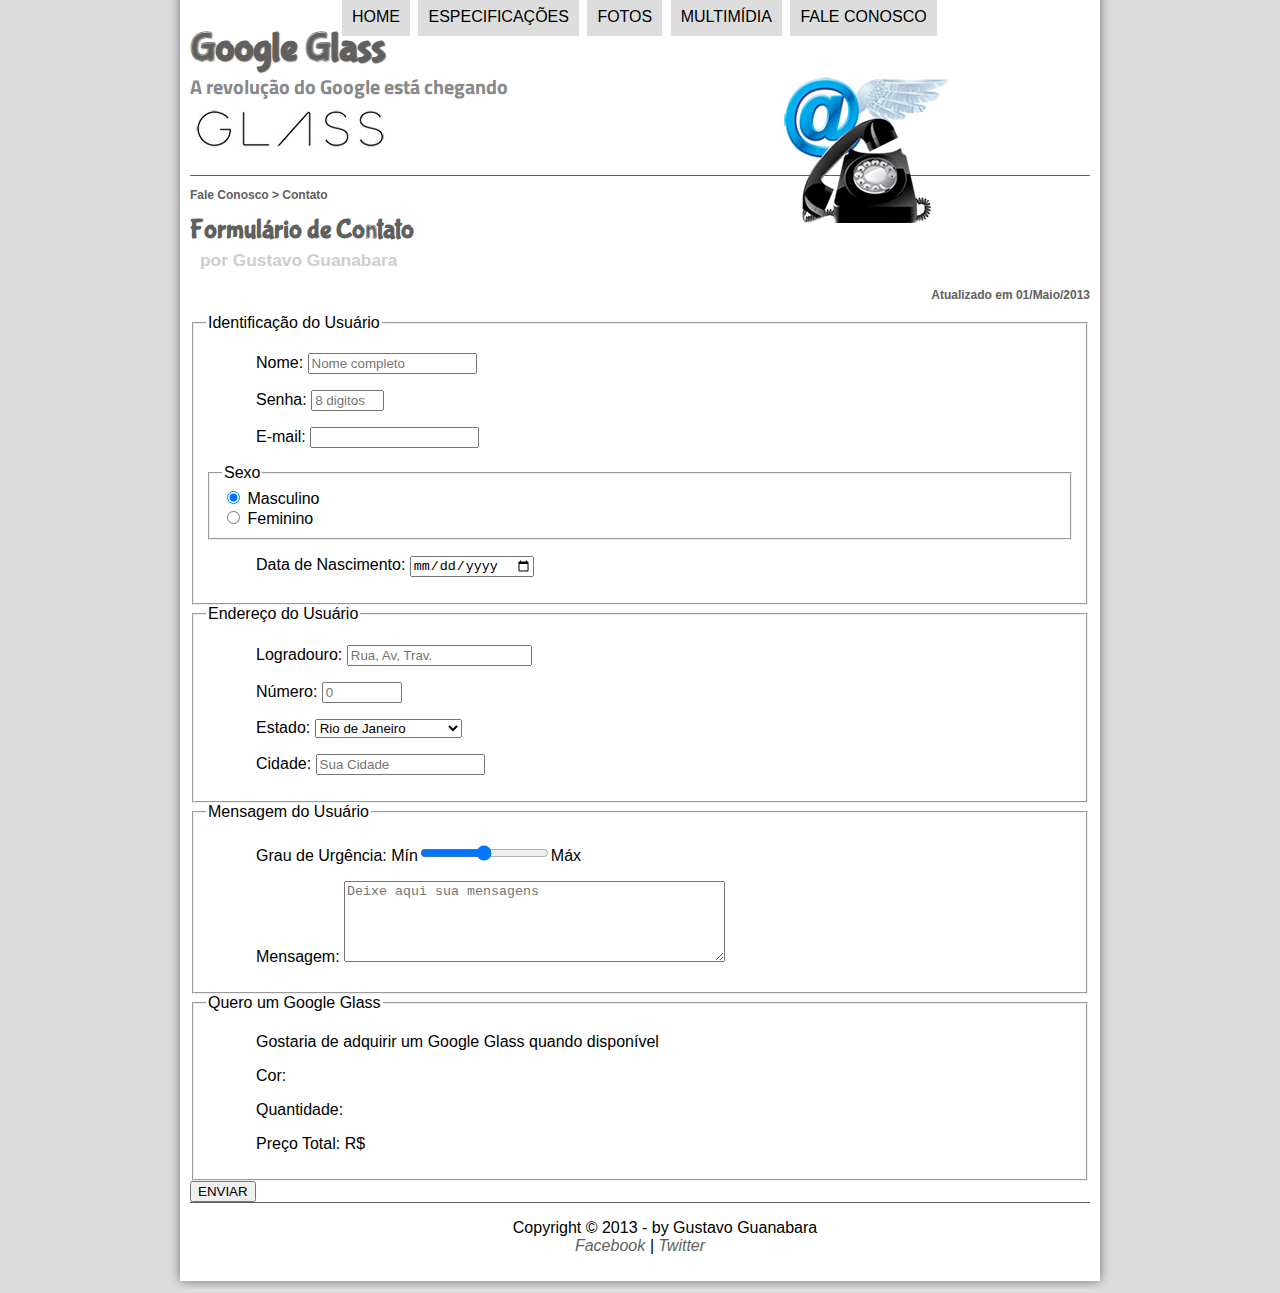
<file: fale-conosco.html>
<!DOCTYPE html>
<html lang="pt-br">
    <head>
        <meta charset= "UTF-8"/>
        <title>Tudo sobre Google glass</title>
        <link rel="stylesheet" type="text/css" href="_css/estilo.css"/>
        <link rel="stylesheet" type="text/css" href="_css/form.css"/>
    </head>
    <script language= "javascript" src="_javascript/funcoes.js"></script>
    <body>
        <div id= "interface">
    
            <header id="cabecalho">
                <hgroup>
                    <h1>Google Glass</h1>
                    <h2>A revolução do Google está chegando</h2>
                </hgroup>

                <img id="icone" src="_imagens/contato.png">

                <nav id="menu">
                    <h1>Menu Principal</h1>
                    <ul type="squere">
                        <li onmouseover="mudaFoto('_imagens/home.png')" onmouseout= "mudaFoto('_imagens/contato.png')"><a href="index.html">Home</a></li>
                        <li onmouseover="mudaFoto('_imagens/especificacoes.png')"onmouseout= "mudaFoto('_imagens/contato.png')"><a href="specs.html">Especificações</a></li>
                        <li onmouseover="mudaFoto('_imagens/fotos.png')" onmouseout= "mudaFoto('_imagens/contato.png')"><a href="fotos.html"onmouseout= "mudaFoto('_imagens/glass-oculos-preto-peq.png')">Fotos</a></li>
                        <li onmouseover="mudaFoto('_imagens/multimidia.png')" onmouseout= "mudaFoto('_imagens/contato.png')"><a href="multimidia.html">Multimídia</a></li>
                        <li onmouseover="mudaFoto('_imagens/contato.png')" onmouseout= "mudaFoto('_imagens/contato.png')"><a href="fale-conosco.html">Fale conosco</a></li>
                    </ul>
                </nav>

            </header>
        
            <section id="corpo-full">
                <article id="noticia-principal">
                <header id="cabecalho-artigo">
                    <hgroup>
                            <h3>Fale Conosco > Contato</h3>
                            <h1>Formulário de Contato</h1>
                            <h2>por Gustavo Guanabara</h2>
                            <h3 class="direita">Atualizado em 01/Maio/2013</h3>
                    </hgroup>
                </header>
                    <form method="POST" id="fContato" action="mailto:contato@cursoemvideo.com">
                        <fieldset id="usuario">
                            <legend>Identificação do Usuário</legend>
                                <p><label for="cNome">Nome:</label> <input name="tNome" id="cNome" type="text" size="18" maxlength="30" placeholder="Nome completo"> </p>
                                <p><label for="cSenha">Senha:</label> <input name="tSenha" id="cSenha" type="password" size="6" maxlength="8" placeholder="8 digitos"></p>
                                <p><label for="cMail">E-mail:</label> <input name="tMail" id="cMail" type="email" size="18" maxlength="40"></p>
                            <fieldset id="sedxo">
                                <legend>Sexo</legend>
                                    <input type="radio" name="tSexo" id="cMasc" checked/> <label for="cMasc">Masculino</label><br/>
                                    <input type="radio" name="tSexo" id="cFem"/> <label for="cFem">Feminino</label>
                            </fieldset>
                            <p><label for="cNasc">Data de Nascimento:</label> <input name="tNasc" id="cNasc" type="date"/> </p>
                        </fieldset>
                        <fieldset id="endereco">
                            <legend>Endereço do Usuário</legend>
                                <p><label for="cRua">Logradouro:</label> <input name="tRua" id="cRua" type="text" placeholder="Rua, Av, Trav."/> </p>
                                <p><label for="cNum">Número:</label> <input name="tNum" id="cNum" type="number" min="0" max="99999" placeholder="0"/> </p>
                                <p><label for="cEst">Estado:</label>
                                    <select name="tEst" id="cEst">
                                        <optgroup label="Região Suldeste">
                                            <option value="RJ" selected>Rio de Janeiro</option>
                                            <option value="SP">São Paulo</option>
                                            <option value="MG">Minas Gerais</option>
                                        </optgroup>
                                        <optgroup label="Região Sul">
                                            <option value="PR">Paraná</option>
                                            <option value="SC">Santa Catarina</option>
                                            <option value="RS">Rio Grande do Sul</option>
                                        </optgroup>
                                    </select> </p>
                                <p><label for="cCid">Cidade:</label>
                                   <input name="tCid" id="cCid" type="text" size="18" maxlength="40" placeholder="Sua Cidade" list="cidaddes"/> </p>
                                   <datalist id="cidaddes">
                                       <option value="Rio de janeiro"></option>
                                       <option value="Nova Iguaçu"></option>
                                       <option value="Niterói"></option>
                                       <option value="Belford Roxo"></option>
                                   </datalist>
                        </fieldset>
                        <fieldset id="mensagem">
                            <legend>Mensagem do Usuário</legend>
                                <p><label for="cUrg">Grau de Urgência:</label>
                                    Mín<input type="range" name="tUrg" id="cUrg" min="0" max="10" steep="2">Máx</p>
                                <p><label for="cMsg">Mensagem:</label>
                                    <textarea name="tMsg" id="cMsg" cols="45" rows="5" placeholder="Deixe aqui sua mensagens"></textarea> </p>
                        </fieldset>
                        <fieldset id="pedido">
                            <legend>Quero um Google Glass</legend>
                                <p><label for="cPed">Gostaria de adquirir um Google Glass quando disponível</label></p>
                                <p><label for="cCor">Cor:</label></p>
                                <p><label for="cQtd">Quantidade:</label></p>
                                <p><label for="cTot">Preço Total: R$</label></p>
                        </fieldset>


                        <button>ENVIAR</button>
                    </form>
                </article>
            </section>

            <footer id="rodape">
    <p>Copyright &copy; 2013 - by Gustavo Guanabara<br/><i>
    <a href="http://facebook.com/cursoemvideo" target="_blank">Facebook</a> |  <a href="http://twitter.com/cursoemvideo" target="_blank">Twitter</a></i></p>
            </footer>
        </div>
    </body>
</html>
</file>
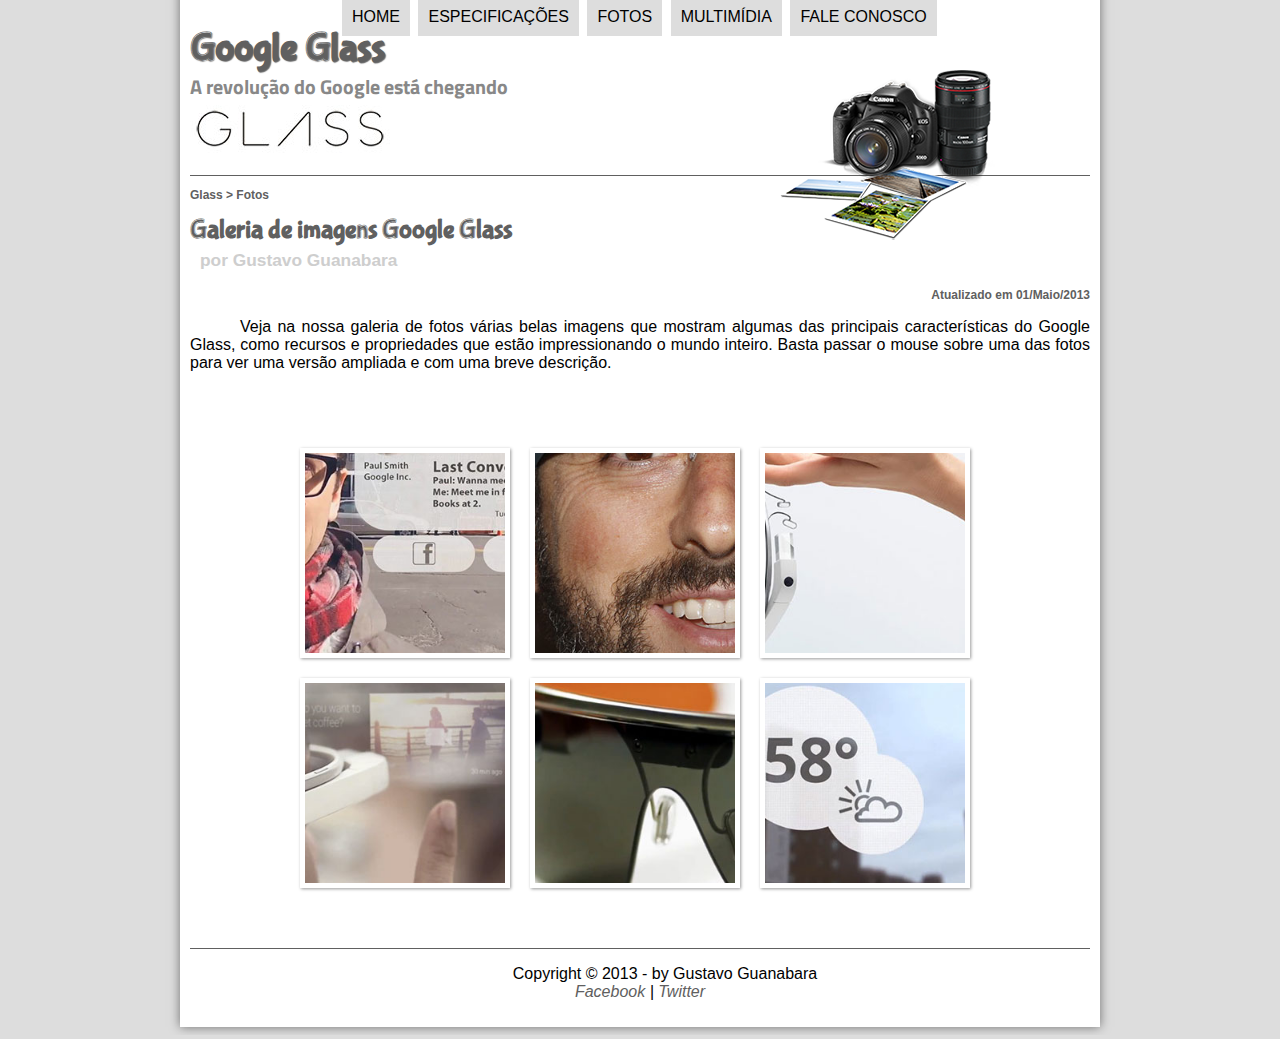
<file: fotos.html>
<!DOCTYPE html>
<html lang="pt-br">
    <head>
        <meta charset= "UTF-8"/>
        <title>Tudo sobre Google glass</title>
        <link rel="stylesheet" type="text/css" href="_css/estilo.css"/>
        <link rel="stylesheet" type="text/css" href="_css/fotos.css"/>
    </head>
    <script language= "javascript" src="_javascript/funcoes.js"></script>
    <body>
        <div id= "interface">
    
            <header id="cabecalho">
                <hgroup>
                    <h1>Google Glass</h1>
                    <h2>A revolução do Google está chegando</h2>
                </hgroup>

                <img id="icone" src="_imagens/fotos.png">

                <nav id="menu">
                    <h1>Menu Principal</h1>
                    <ul type="squere">
                        <li onmouseover="mudaFoto('_imagens/home.png')" onmouseout= "mudaFoto('_imagens/fotos.png')"><a href="index.html">Home</a></li>
                        <li onmouseover="mudaFoto('_imagens/especificacoes.png')"onmouseout= "mudaFoto('_imagens/fotos.png')"><a href="specs.html">Especificações</a></li>
                        <li onmouseover="mudaFoto('_imagens/fotos.png')" onmouseout= "mudaFoto('_imagens/fotos.png')"><a href="fotos.html"onmouseout= "mudaFoto('_imagens/glass-oculos-preto-peq.png')">Fotos</a></li>
                        <li onmouseover="mudaFoto('_imagens/multimidia.png')" onmouseout= "mudaFoto('_imagens/fotos.png')"><a href="multimidia.html">Multimídia</a></li>
                        <li onmouseover="mudaFoto('_imagens/contato.png')" onmouseout= "mudaFoto('_imagens/fotos.png')"><a href="fale-conosco.html">Fale conosco</a></li>
                    </ul>
                </nav>

            </header>
        
            <section id="corpo-full">
                <article id="noticia-principal">
                <header id="cabecalho-artigo">
                    <hgroup>
                            <h3>Glass > Fotos</h3>
                            <h1>Galeria de imagens Google Glass</h1>
                            <h2>por Gustavo Guanabara</h2>
                            <h3 class="direita">Atualizado em 01/Maio/2013</h3>
                    </hgroup>
                </header>

                <p>Veja na nossa galeria de fotos várias belas imagens que mostram algumas das principais características do Google Glass, como recursos e propriedades que estão impressionando o mundo inteiro. Basta passar o mouse sobre uma das fotos para ver uma versão ampliada e com uma breve descrição.</p>

                <ul id="album-fotos">
                    <li id="fotos01"><span>Agenda e lembretes</span></li>
                    <li id="fotos02"><span>Sergey Brin usando o Glass</span></li>
                    <li id="fotos03"><span>Leve e compacto</span></li>
                    <li id="fotos04"><span>Sensação de uma tela de 50"</span></li>
                    <li id="fotos05"><span>Vários tipos de lente</span></li>
                    <li id="fotos06"><span>Informações importantes</span></li>
                </ul>
                </article>
            </section>

            <footer id="rodape">
                <p>Copyright &copy; 2013 - by Gustavo Guanabara<br/><i>
                <a href="http://facebook.com/cursoemvideo" target="_blank">Facebook</a> |  <a href="http://twitter.com/cursoemvideo" target="_blank">Twitter</a></i></p>
            </footer>
        </div>
    </body>
</html>
</file>
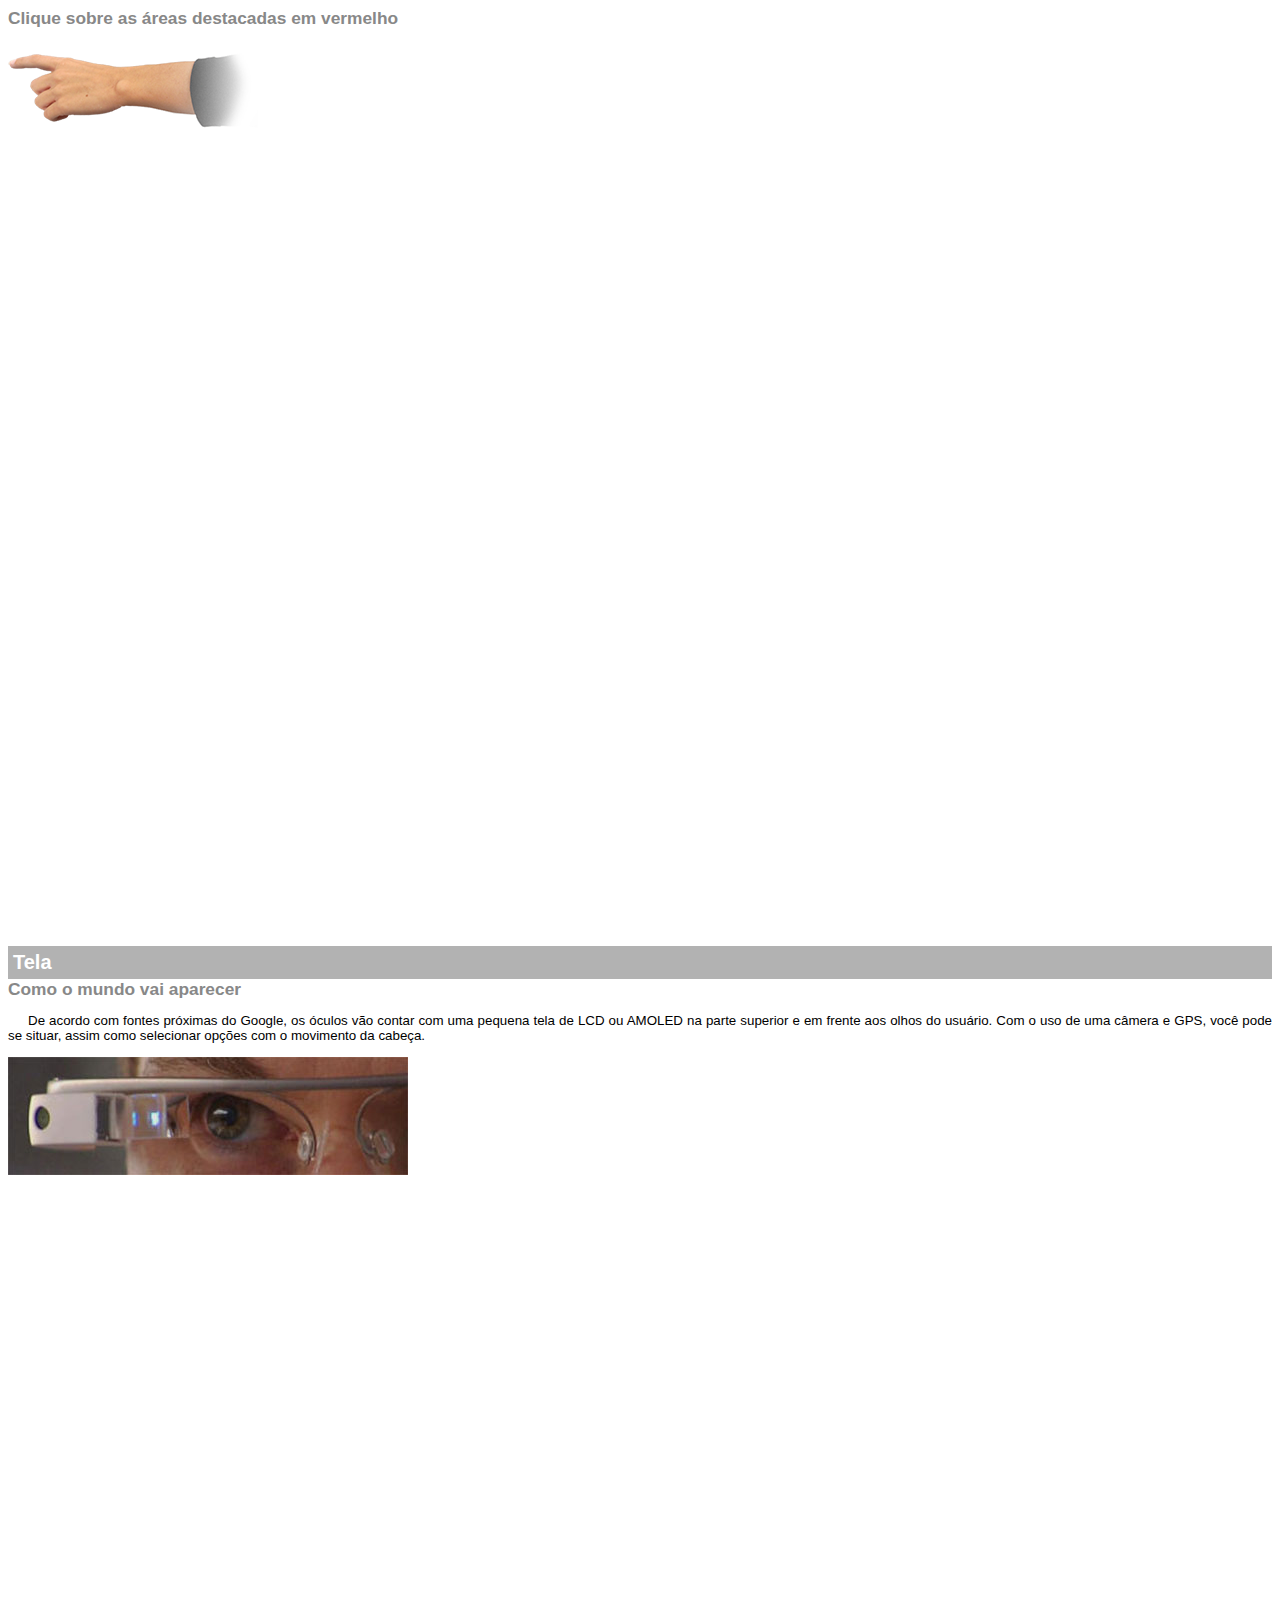
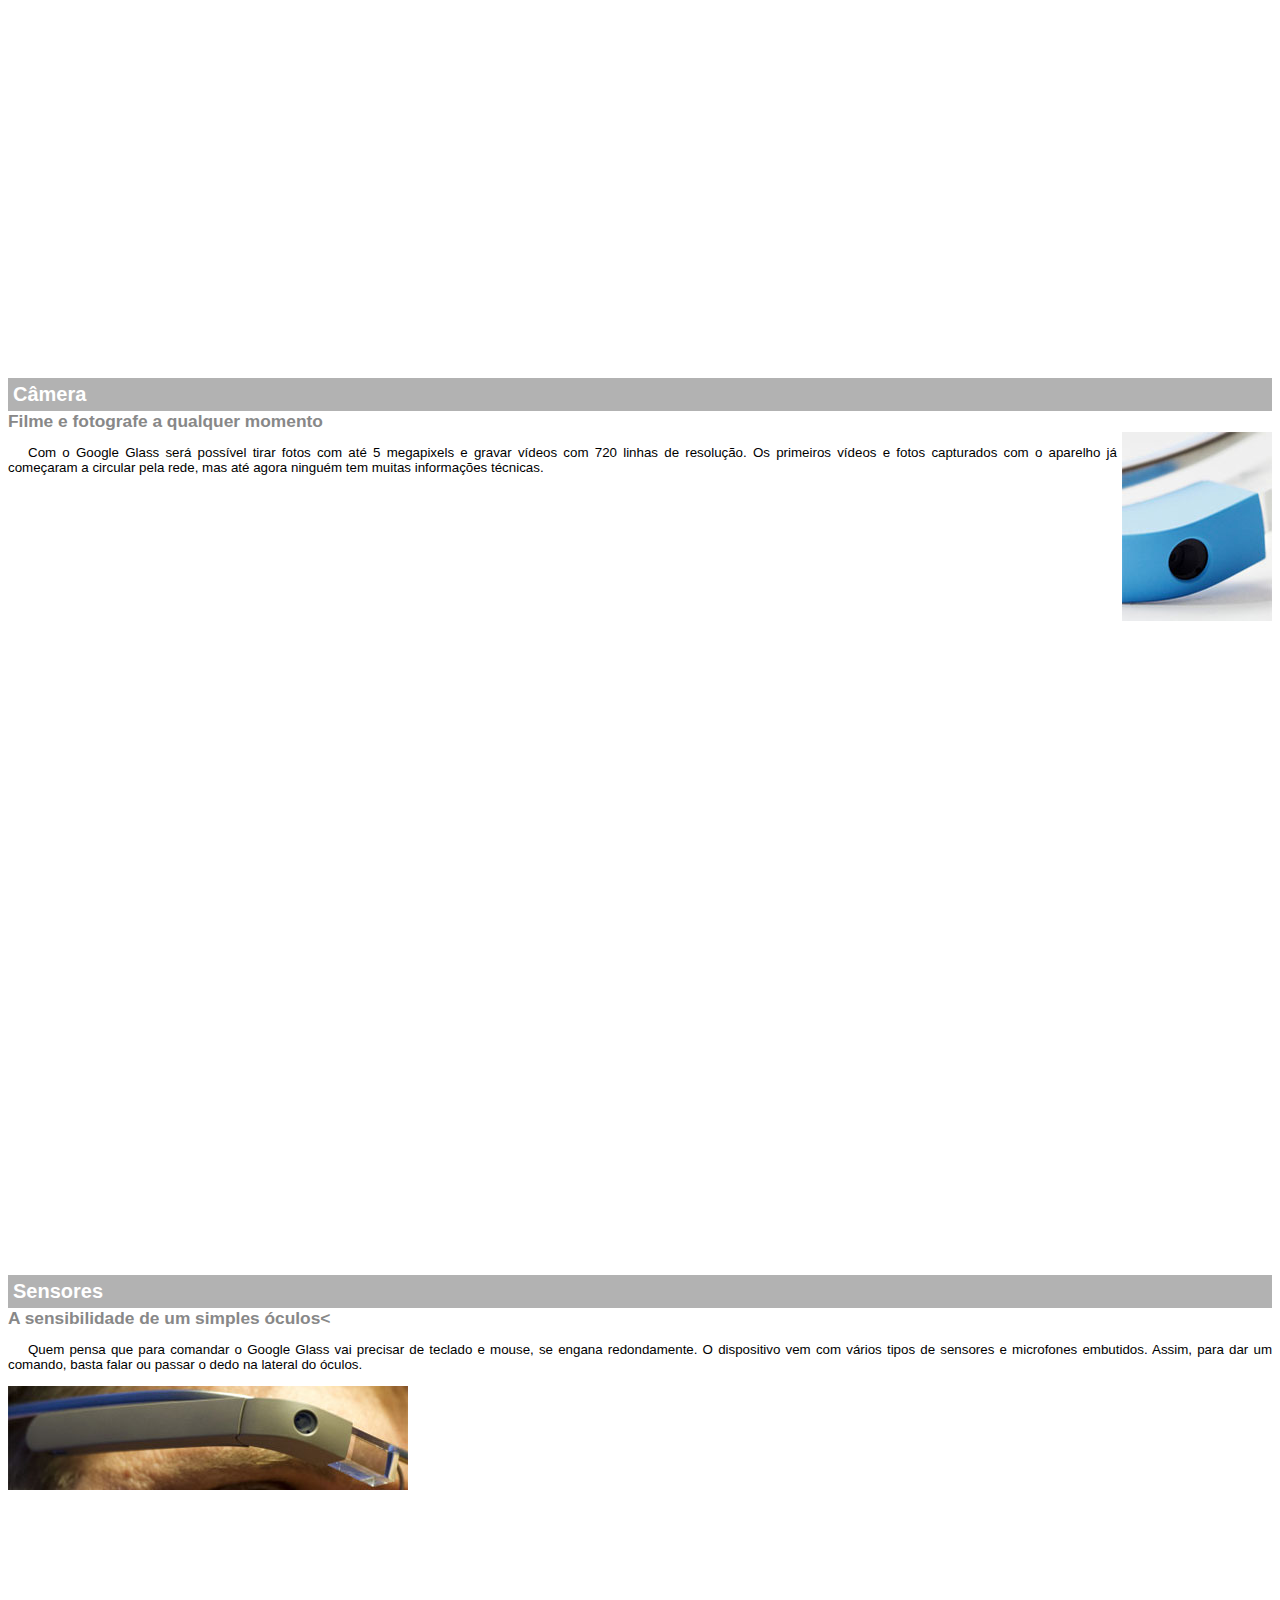
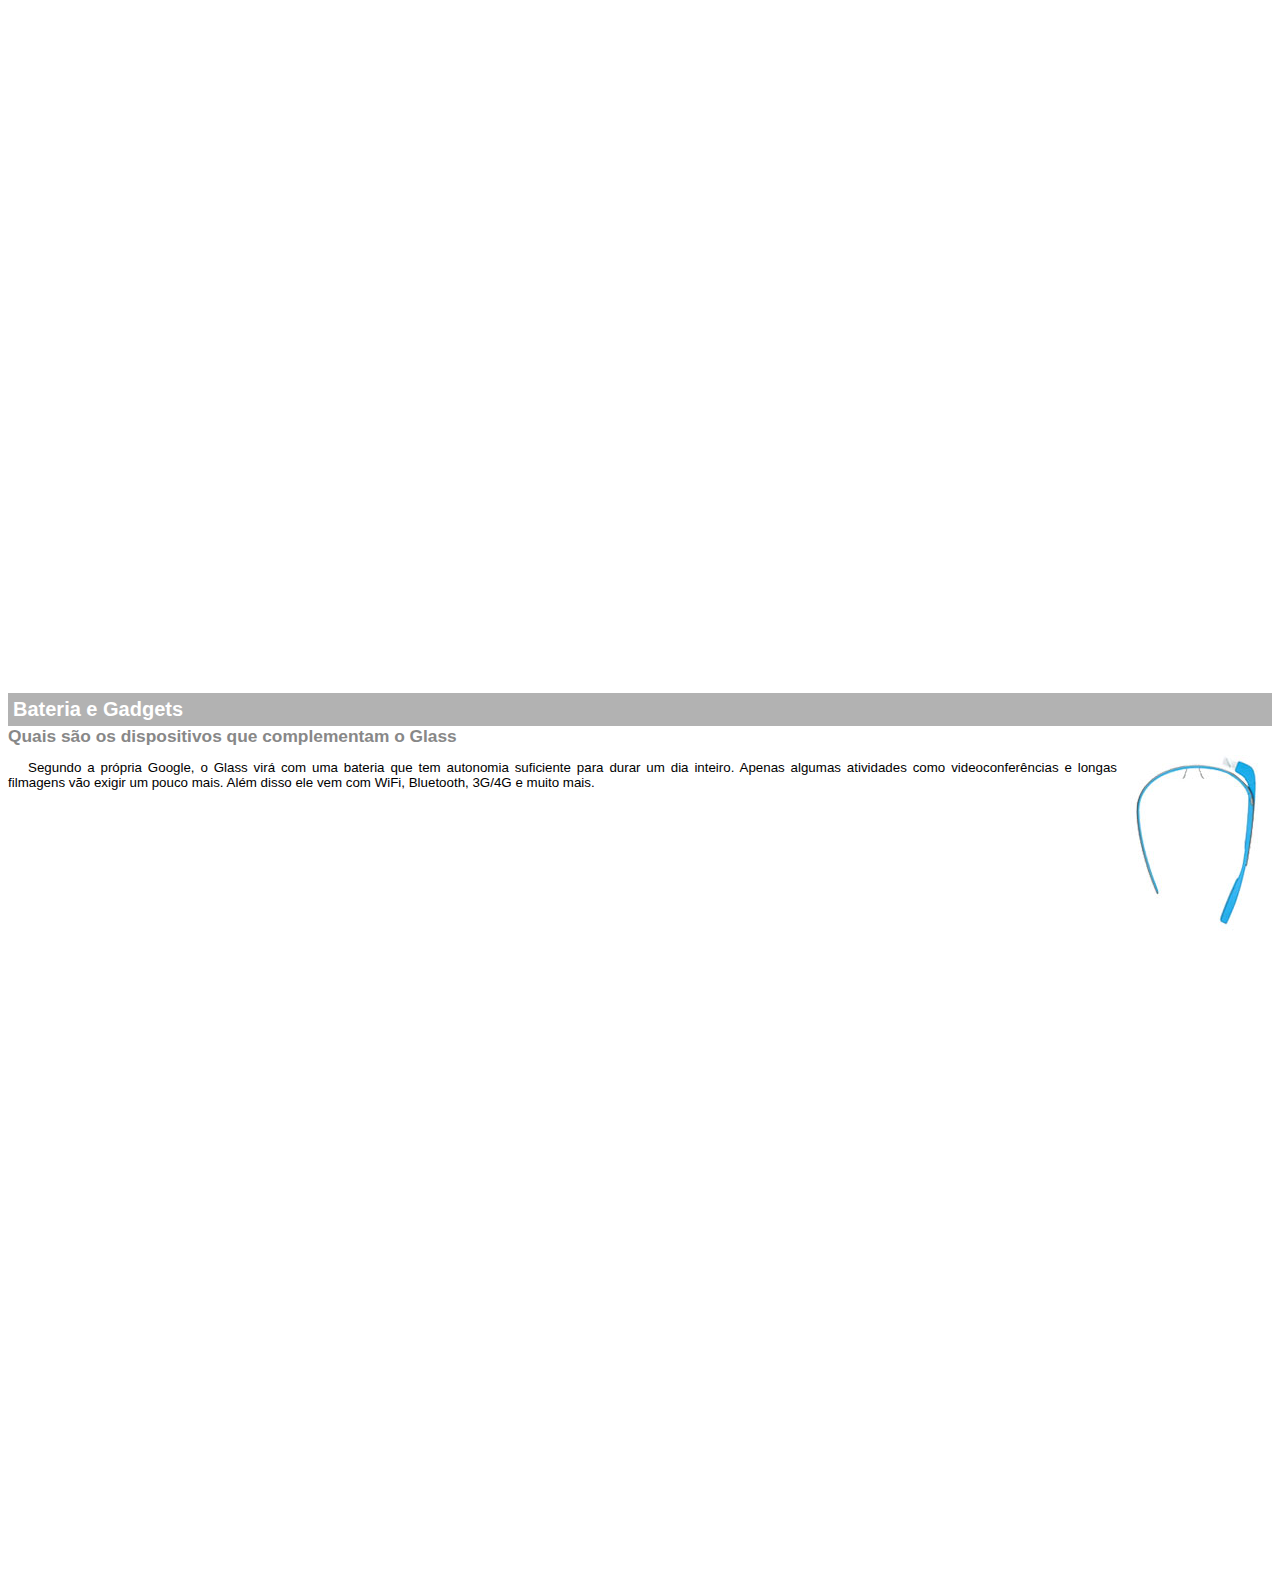
<file: google-glass.html>
<!DOCTYPE html>
<html>
<head>
    <meta charset="utf-8"/>
    <title>informações sobre o Google Glass</title>
    <style>
        body {
            font-family: Arial;
            font-size: 10pt;
        }
        p {
            text-align: justify;
            text-indent: 20px;
        }
        article h1 {
            font-size: 15pt;
            color: #ffffff;
            background-color: rgba(0, 0, 0, .3);
            padding: 5px;
            margin: 0px;
        }
        article h2 {
            font-size: 13pt;
            color: #888888;
            margin: 0px;
        }
        article {
            margin-bottom: 800px;
        }
        img.img-dir{
            display: block;
            float: right;
            margin-left: 5px;
        }
    </style>
</head>
<body>
    <article id="topo">
        <header>
            <h2>Clique sobre as áreas destacadas em vermelho</h2>
        </header>
        <img src="_imagens/mao.png" alt="Mão apontando para esquerda"/>
    </article>

    <article id="tela">
        <header>
            <h1>Tela</h1>
            <h2>Como o mundo vai aparecer</h2>
        </header>
        <p>De acordo com fontes próximas do Google, os óculos vão contar com uma pequena tela de LCD ou AMOLED na parte superior e em frente aos olhos do usuário. Com o uso de uma câmera e GPS, você pode se situar, assim como selecionar opções com o movimento da cabeça.</p>
        <img src="_imagens/det-tela.jpg" alt="Tela do Google Glass">
    </article>

    <article id="camera">
        <header>
            <h1>Câmera</h1>
            <h2>Filme e fotografe a qualquer momento</h2>
        </header>
        <img src="_imagens/det-camera.jpg" class="img-dir" alt="Câmera do Google Glass">
        <p>Com o Google Glass será possível tirar fotos com até 5 megapixels e gravar vídeos com 720 linhas de resolução. Os primeiros vídeos e fotos capturados com o aparelho já começaram a circular pela rede, mas até agora ninguém tem muitas informações técnicas.</p>
    </article>

    <article id="sensores">
        <header>
            <h1>Sensores</h1>
            <h2>A sensibilidade de um simples óculos<</h2>
        </header>
        <p>Quem pensa que para comandar o Google Glass vai precisar de teclado e mouse, se engana redondamente. O dispositivo vem com vários tipos de sensores e microfones embutidos. Assim, para dar um comando, basta falar ou passar o dedo na lateral do óculos.</p>
        <img src="_imagens/det-touch.jpg" alt="Sensores do Google Gless"/>
    </article>

    <article id="gadgets">
        <header>
            <h1>Bateria e Gadgets</h1>
            <h2>Quais são os dispositivos que complementam o Glass</h2>
        </header>
        <img src="_imagens/det-bateria.jpg" class="img-dir" alt="Bateria e Gadgets do Google Gless"/>
        <p>Segundo a própria Google, o Glass virá com uma bateria que tem autonomia suficiente para durar um dia inteiro. Apenas algumas atividades como videoconferências e longas filmagens vão exigir um pouco mais. Além disso ele vem com WiFi, Bluetooth, 3G/4G e muito mais.</p>
    </article>
</body>
</html>
</file>
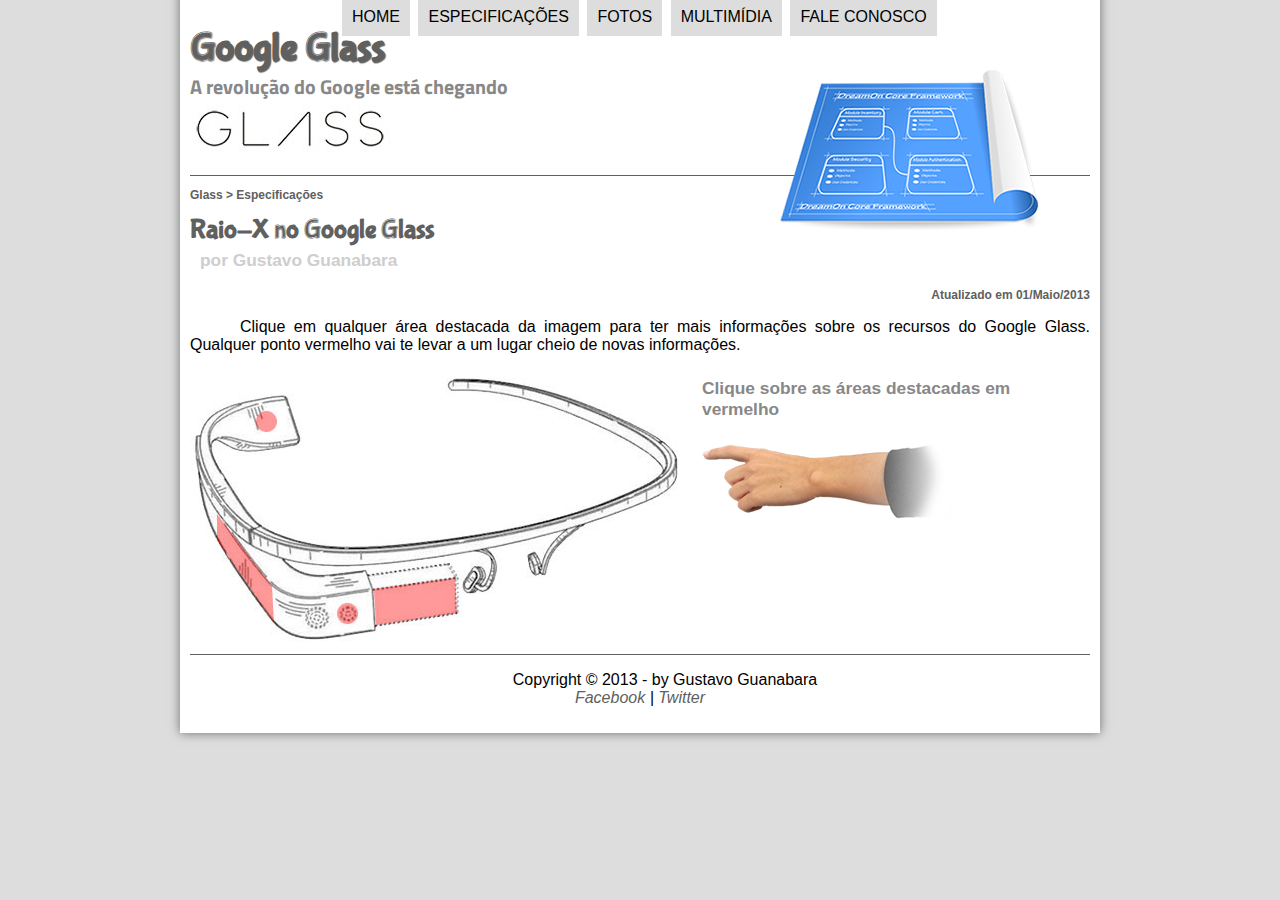
<file: specs.html>
<!DOCTYPE html>
<html lang="pt-br">
    <head>
        <meta charset= "UTF-8"/>
        <title>Tudo sobre Google glass</title>
        <link rel="stylesheet" type="text/css" href="_css/estilo.css"/>
        <link rel="stylesheet" type="text/css" href="_css/specs.css"/>
    </head>
    <script language= "javascript" src="_javascript/funcoes.js"></script>
    <body>
        <div id= "interface">
    
            <header id="cabecalho">
                <hgroup>
                    <h1>Google Glass</h1>
                    <h2>A revolução do Google está chegando</h2>
                </hgroup>

                <img id="icone" src="_imagens/especificacoes.png">

                <nav id="menu">
                    <h1>Menu Principal</h1>
                    <ul type="squere">
                        <li onmouseover="mudaFoto('_imagens/home.png')" onmouseout= "mudaFoto('_imagens/especificacoes.png')"><a href="index.html">Home</a></li>
                        <li onmouseover="mudaFoto('_imagens/especificacoes.png')"onmouseout= "mudaFoto('_imagens/especificacoes.png')"><a href="specs.html">Especificações</a></li>
                        <li onmouseover="mudaFoto('_imagens/fotos.png')" onmouseout= "mudaFoto('_imagens/especificacoes.png')"><a href="fotos.html"onmouseout= "mudaFoto('_imagens/glass-oculos-preto-peq.png')">Fotos</a></li>
                        <li onmouseover="mudaFoto('_imagens/multimidia.png')" onmouseout= "mudaFoto('_imagens/especificacoes.png')"><a href="multimidia.html">Multimídia</a></li>
                        <li onmouseover="mudaFoto('_imagens/contato.png')" onmouseout= "mudaFoto('_imagens/especificacoes.png')"><a href="fale-conosco.html">Fale conosco</a></li>
                    </ul>
                </nav>

            </header>
        
            <section id="corpo-full">
                <article id="noticia-principal">
                <header id="cabecalho-artigo">
                    <hgroup>
                            <h3>Glass > Especificações</h3>
                            <h1>Raio-X no Google Glass</h1>
                            <h2>por Gustavo Guanabara</h2>
                            <h3 class="direita">Atualizado em 01/Maio/2013</h3>
                    </hgroup>
                </header>

            
                <p>Clique em qualquer área destacada da imagem para ter mais informações sobre os recursos do Google Glass. Qualquer ponto vermelho vai te levar a um lugar cheio de novas informações.</p>

                <section id="conteudo">
                    <img src="_imagens/glass-esquema-marcado.jpg" usemap="#meumapa"/>
                    <map name="meumapa">
                        <area shape="rect" coords="179,202,270,260" href="google-glass.html#tela" target="janela"/>
                        <area shape="circle" coords="158,245,12" href="google-glass.html#camera" target="janela">
                        <area shape="poly" coords="27,145,85,215,85,253,26,169" href="google-glass.html#sensores" target="janela"/>
                        <area shape="circle" coords="77,54,12" href="google-glass.html#gadgets" target="janela"/>
                    </map>
                    <iframe src="google-glass.html" name="janela" id="frame-spec"></iframe>
                </section>
                </article>
            </section>

            <footer id="rodape">
                <p>Copyright &copy; 2013 - by Gustavo Guanabara<br/><i>
                <a href="http://facebook.com/cursoemvideo" target="_blank">Facebook</a> |  <a href="http://twitter.com/cursoemvideo" target="_blank">Twitter</a></i></p>
            </footer>
        </div>
    </body>
</html>
</file>
<file: _css/estilo.css>
@charset "UTF-8";
@import url('https://fonts.googleapis.com/css2?family=Titillium+Web&display=swap');
@font-face {
    font-family: 'FonteLogo';
    src: url("../_fonts/bubblegum-sans-regular.otf");
}

body {
    font-family: Arial, sans-serif;
    background-color: #dddddd;
    color: rgba(0, 0, 0, 1);
}

div#interface {
    width: 900px;
    background-color: #ffffff;
    margin: -20px auto 0px auto;
    box-shadow: 0px 0px 10px rgba(0, 0, 0, .5);
    padding: 10px;
}

p{
    text-align: justify;
    text-indent: 50px;
}

a {
    color: #606060;
    text-decoration: none;
}

a:hover {
    text-decoration: underline;
}

header#cabecalho img#icone {
    position: absolute;
    left: 780px;
    top: 70px;
}

header#cabecalho {
    border-bottom: 1px #606060 solid;
    height: 150px;
    background: url("../_imagens/glass-logo-peq.jpg") no-repeat 0px 80px;
}

header#cabecalho h1 {
    font-family: 'FonteLogo', sans-serif;
    font-size: 30pt;
    color: #606060;
    text-shadow: 1px 1px 1px rgba(0, 0, 0, .6); 
    margin-bottom: 0px;
    padding: 0px;
}

header#cabecalho h2 {
    font-family: 'Titillium Web', sans-serif;
    font-size: 15pt;
    color: #888888;
    margin-top: 0px;
    padding: 0px;
    
}

/*Formatação de imagens com legenda*/
figure.foto-legenda{
    position: relative;
    border: 8px solid white;
    box-shadow: 1px 1px 4px black;
}

figure.foto-legenda img {
    width: 100%;
    height: 100%;
}

figure.foto-legenda figcaption {
    opacity: 0;
    position: absolute;
    top: 0px;
    background-color: rgba(0, 0, 0, .4);
    color: white;
    width: 100%;
    height: 100%;
    padding: 10px;
    box-sizing: border-box;
    transition: opacity 1s;
}

figure.foto-legenda:hover figcaption {
    opacity: 1;
}
/*fim da formatação da imagem*/

/*formatação do menu*/
nav#menu {
    display: block;
}

nav#menu h1 {
    display: none;
}

nav#menu ul {
    list-style: none;
    text-transform: uppercase;
    position: absolute;
    top: -20px;
    left: 300px;
}

nav#menu li {
    display: inline-block;
    background-color: #dddddd;
    padding: 10px;
    margin: 2px;
    -webkit-transition: backgroud-color 1s;
    -moz-transition: background-color 1s;
    -o-transition: background-color 1s;
    -ms-transition: background-color 1s;
    transition: background-color 1s;
}

nav#menu li:hover {
    background-color: #606060;
}

nav#menu a {
    color: #000000;
    text-decoration: none;
}

nav#menu a:hover {
    color: #ffffff;
    text-decoration: underline;
}
/*fim da formatação do menu*/

section#corpo {
    display: block;
    width: 500px;
    float: left;
    border-right: 1px solid #606060;
    padding-right: 15px;
}

article#noticia-principal h2 {
    font-size: 13pt;
    color: #606060;
    background-color: #dddddd;
    padding: 5px 0px 5px 10px;
    margin: 10px 0px 10px 0px;
}

header#cabecalho-artigo h1 {
    font-family: 'FonteLogo', sans-serif;
    font-size: 20pt;
    color: #606060;
    margin-bottom: 0px;
    margin-top: 0px;
}

header#cabecalho-artigo h2 {
    font-size: 13pt;
    color: #cecece;
    background-color: #ffffff;
    margin: 0px;
}

.direita {
    text-align: right;
}

header#cabecalho-artigo h3 {
    font-size: 12px;
    color: #606060;

}

table#tabelaspac {
    border: 1px solid #606060;
    border-spacing: 0px;
    margin-left: auto;
    margin-right: auto;
}

table#tabelaspac td {
    border: 1px solid #606060;
    padding: 10px;
}

table#tabelaspac td.ce {
    color: #ffffff;
    background-color: #606060;
    text-align: right;
    vertical-align: top;
    font-weight: bold;
}

table#tabelaspac td.cd {
    background-color: #cecece;
    text-align: left;
}

table#tabelaspac caption {
    color: #888888;
    font-size: 13pt;
    font-weight: bolder;
}

table#tabelaspac caption span {
    display: block;
    float: right;
    color: #000000;
    font-size: 8px;
    margin-top: 10px;
}

aside#lateral {
    display: block;
    width: 350px;
    float: right;
    background-color: #dddddd;
    padding: 10px;
    margin-top: 10px;
    box-shadow: 2px 2px 2px rgba(0, 0, 0, .5);
}

aside#lateral h1 {
    font-family: 'FonteLogo', sans-serif;
    font-size: 20pt;
    color: #606060;
    margin-top: 0px;
}

aside#lateral h2 {
    background-color: #606060;
    font-size: 13px;
    color: #ffffff;
    padding: 5px;

}

footer#rodape {
    clear: both;
    border-top: 1px solid #606060;
}

footer#rodape p {
    text-align: center;
}

footer#rodape a {
    text-decoration: none;
}
</file>
<file: _css/form.css>
@charset "UTF-8";
</file>
<file: _css/fotos.css>
@charset "Utf-8";

ul#album-fotos {
    width: 700px;
    margin: 0px auto;
    padding: 50px;
    overflow: hidden;
    list-style: none;
}

ul#album-fotos li {
    float: left;
    width: 200px;
    height: 200px;
    margin: 10px;
    border: 5px solid #ffffff;
    background-color: #ffffff;
    box-shadow: 1px 1px 3px rgba(0, 0, 0, .4);
    -webkit-transition: all .4s ease-in-out;
}

ul#album-fotos li:hover {
    -webkit-transform: scale(1.5);
}

ul#album-fotos li span {
    opacity: 0;
    color: #ffffff;
    text-shadow: 1px 1px 1px #000000;
    background-color: rgba(0, 0, 0, .4);
    font-size: 9pt;
    line-height: 370px;
    padding: 5px;
}

ul#album-fotos li:hover span{
    opacity: 1;
}

ul#album-fotos li#fotos01 {
    background: url('../_imagens/galeria-01.jpg');
    background-position: 50% 50%;
    background-size: 400px 400px;
    background-color: #ffffff;
}

ul#album-fotos li#fotos01:hover {
    background-position: 0px 0px;
    background-size: 200px 200px;
}

ul#album-fotos li#fotos02 {
    background: url('../_imagens/galeria-02.jpg');
    background-position: 50% 50%;
    background-size: 400px 400px;
    background-color: #ffffff;
}

ul#album-fotos li#fotos02:hover {
    background-position: 0px 0px;
    background-size: 200px 200px;
}

ul#album-fotos li#fotos03 {
    background: url('../_imagens/galeria-03.jpg');
    background-position: 50% 50%;
    background-size: 400px 400px;
    background-color: #ffffff;
}

ul#album-fotos li#fotos03:hover {
    background-position: 0px 0px;
    background-size: 200px 200px;
}

ul#album-fotos li#fotos04 {
    background: url('../_imagens/galeria-04.jpg');
    background-position: 50% 50%;
    background-size: 400px 400px;
    background-color: #ffffff;
}

ul#album-fotos li#fotos04:hover {
    background-position: 0px 0px;
    background-size: 200px 200px;
}

ul#album-fotos li#fotos05 {
    background: url('../_imagens/galeria-05.jpg');
    background-position: 50% 50%;
    background-size: 400px 400px;
    background-color: #ffffff;
}

ul#album-fotos li#fotos05:hover {
    background-position: 0px 0px;
    background-size: 200px 200px;
}

ul#album-fotos li#fotos06 {
    background: url('../_imagens/galeria-06.jpg');
    background-position: 50% 50%;
    background-size: 400px 400px;
    background-color: #ffffff;
}

ul#album-fotos li#fotos06:hover {
    background-position: 0px 0px;
    background-size: 200px 200px;
}
</file>
<file: _css/specs.css>
@charset "utf-8";

section#conteudo {
    width: 1010px;
    margin: auto;
}

iframe#frame-spec {
    width: 400px;
    height: 280px;
    border: none;
    overflow: hidden;
}

iframe#frame-spec::-webkit-scrollbar {
    display: none;
}
</file>
